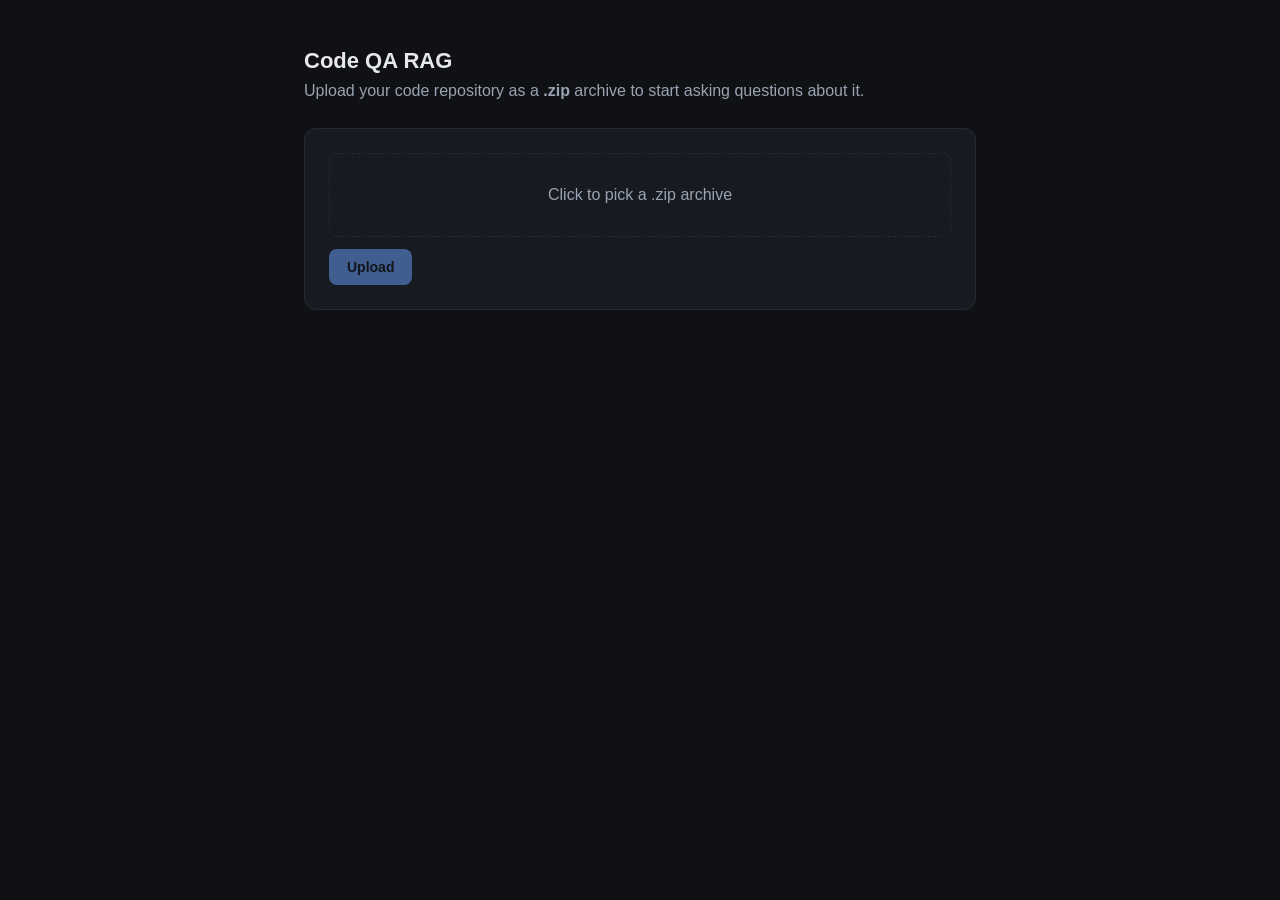
<file: static/index.html>
<!doctype html>
<html lang="en">
  <head>
    <meta charset="utf-8" />
    <title>Code QA RAG</title>
    <meta name="viewport" content="width=device-width, initial-scale=1" />
    <link rel="stylesheet" href="/static/styles.css" />
  </head>
  <body>
    <main>
      <h1>Code QA RAG</h1>
      <p class="lead">
        Upload your code repository as a <strong>.zip</strong> archive to start
        asking questions about it.
      </p>

      <section class="panel">
        <label class="file-picker" for="file-input">
          <span id="file-label">Click to pick a .zip archive</span>
        </label>
        <input id="file-input" type="file" accept=".zip" />
        <div class="row">
          <button id="upload-btn" disabled>Upload</button>
          <span id="upload-status" class="status"></span>
        </div>
      </section>
    </main>

    <script>
      const fileInput = document.getElementById("file-input");
      const fileLabel = document.getElementById("file-label");
      const uploadBtn = document.getElementById("upload-btn");
      const uploadStatus = document.getElementById("upload-status");

      fileInput.addEventListener("change", () => {
        const f = fileInput.files[0];
        if (!f) {
          uploadBtn.disabled = true;
          fileLabel.textContent = "Click to pick a .zip archive";
          return;
        }
        if (!f.name.toLowerCase().endsWith(".zip")) {
          fileLabel.innerHTML = '<span class="error">Please pick a .zip file</span>';
          uploadBtn.disabled = true;
          return;
        }
        fileLabel.innerHTML = '<span class="filename">' + f.name + "</span>";
        uploadBtn.disabled = false;
      });

      uploadBtn.addEventListener("click", async () => {
        const f = fileInput.files[0];
        if (!f) return;
        uploadBtn.disabled = true;
        uploadStatus.innerHTML = '<span class="spinner"></span>Parsing repository…';

        const form = new FormData();
        form.append("file", f);

        try {
          const res = await fetch("/api/upload", { method: "POST", body: form });
          if (!res.ok) {
            const err = await res.json().catch(() => ({ detail: res.statusText }));
            throw new Error(err.detail || "Upload failed");
          }
          const data = await res.json();
          uploadStatus.textContent =
            "Parsed " + data.chunks + " chunks from " + data.files_processed + " files. Redirecting…";
          window.location.href = "/qa/" + encodeURIComponent(data.repo_id);
        } catch (e) {
          uploadStatus.innerHTML = '<span class="error">' + e.message + "</span>";
          uploadBtn.disabled = false;
        }
      });
    </script>
  </body>
</html>
</file>
<file: static/styles.css>
:root {
  --bg: #0f1115;
  --panel: #171a21;
  --border: #262a33;
  --text: #e6e8ee;
  --muted: #9aa3b2;
  --accent: #6aa3ff;
  --error: #ff7474;
}
* { box-sizing: border-box; }
body {
  margin: 0;
  font-family: -apple-system, BlinkMacSystemFont, "Segoe UI", sans-serif;
  background: var(--bg);
  color: var(--text);
  min-height: 100vh;
}
main {
  max-width: 720px;
  margin: 0 auto;
  padding: 48px 24px;
}
h1 { font-size: 22px; margin: 0 0 8px; }
p.lead { color: var(--muted); margin: 0 0 28px; }
p.lead code { color: var(--text); background: #0f1115; padding: 1px 6px; border-radius: 4px; border: 1px solid var(--border); }
p.lead a { color: var(--accent); text-decoration: none; }
.panel {
  background: var(--panel);
  border: 1px solid var(--border);
  border-radius: 12px;
  padding: 24px;
  margin-bottom: 20px;
}
label.file-picker {
  display: block;
  text-align: center;
  padding: 32px 16px;
  border: 1px dashed var(--border);
  border-radius: 8px;
  cursor: pointer;
  color: var(--muted);
}
label.file-picker:hover { border-color: var(--accent); color: var(--text); }
input[type=file] { display: none; }
.filename { color: var(--text); }
button {
  background: var(--accent);
  color: #0f1115;
  border: 0;
  padding: 10px 18px;
  font-weight: 600;
  border-radius: 8px;
  cursor: pointer;
  font-size: 14px;
}
button:disabled { opacity: 0.5; cursor: not-allowed; }
button.secondary {
  background: transparent;
  color: var(--accent);
  border: 1px solid var(--border);
}
textarea {
  width: 100%;
  background: #0f1115;
  color: var(--text);
  border: 1px solid var(--border);
  border-radius: 8px;
  padding: 12px;
  font-family: inherit;
  font-size: 14px;
  resize: vertical;
  min-height: 90px;
}
.row { display: flex; gap: 10px; align-items: center; margin-top: 12px; }
.status { color: var(--muted); font-size: 13px; margin-top: 12px; }
.error { color: var(--error); }
.answer {
  background: #0f1115;
  border: 1px solid var(--border);
  border-radius: 8px;
  padding: 16px;
  margin-top: 16px;
  min-height: 60px;
  line-height: 1.55;
}
.answer > :first-child { margin-top: 0; }
.answer > :last-child { margin-bottom: 0; }
.answer h1, .answer h2, .answer h3, .answer h4 {
  margin: 18px 0 8px;
  font-weight: 600;
  line-height: 1.3;
}
.answer h1 { font-size: 18px; }
.answer h2 { font-size: 16px; }
.answer h3, .answer h4 { font-size: 15px; }
.answer p { margin: 8px 0; }
.answer ul, .answer ol { margin: 8px 0; padding-left: 22px; }
.answer li { margin: 4px 0; }
.answer li > p { margin: 0; }
.answer code {
  background: #1e222b;
  border: 1px solid var(--border);
  border-radius: 4px;
  padding: 1px 5px;
  font-family: ui-monospace, SFMono-Regular, Menlo, Consolas, monospace;
  font-size: 0.9em;
}
.answer pre {
  background: #1e222b;
  border: 1px solid var(--border);
  border-radius: 6px;
  padding: 12px;
  overflow-x: auto;
  margin: 10px 0;
}
.answer pre code {
  background: transparent;
  border: 0;
  padding: 0;
  font-size: 13px;
}
.answer blockquote {
  border-left: 3px solid var(--border);
  margin: 8px 0;
  padding: 4px 12px;
  color: var(--muted);
}
.answer a { color: var(--accent); }
.answer hr { border: 0; border-top: 1px solid var(--border); margin: 14px 0; }
.answer table { border-collapse: collapse; margin: 10px 0; }
.answer th, .answer td { border: 1px solid var(--border); padding: 6px 10px; }
.spinner {
  width: 16px; height: 16px;
  border: 2px solid var(--border);
  border-top-color: var(--accent);
  border-radius: 50%;
  display: inline-block;
  animation: spin 0.8s linear infinite;
  vertical-align: middle;
  margin-right: 8px;
}
@keyframes spin { to { transform: rotate(360deg); } }
.hidden { display: none !important; }
</file>
